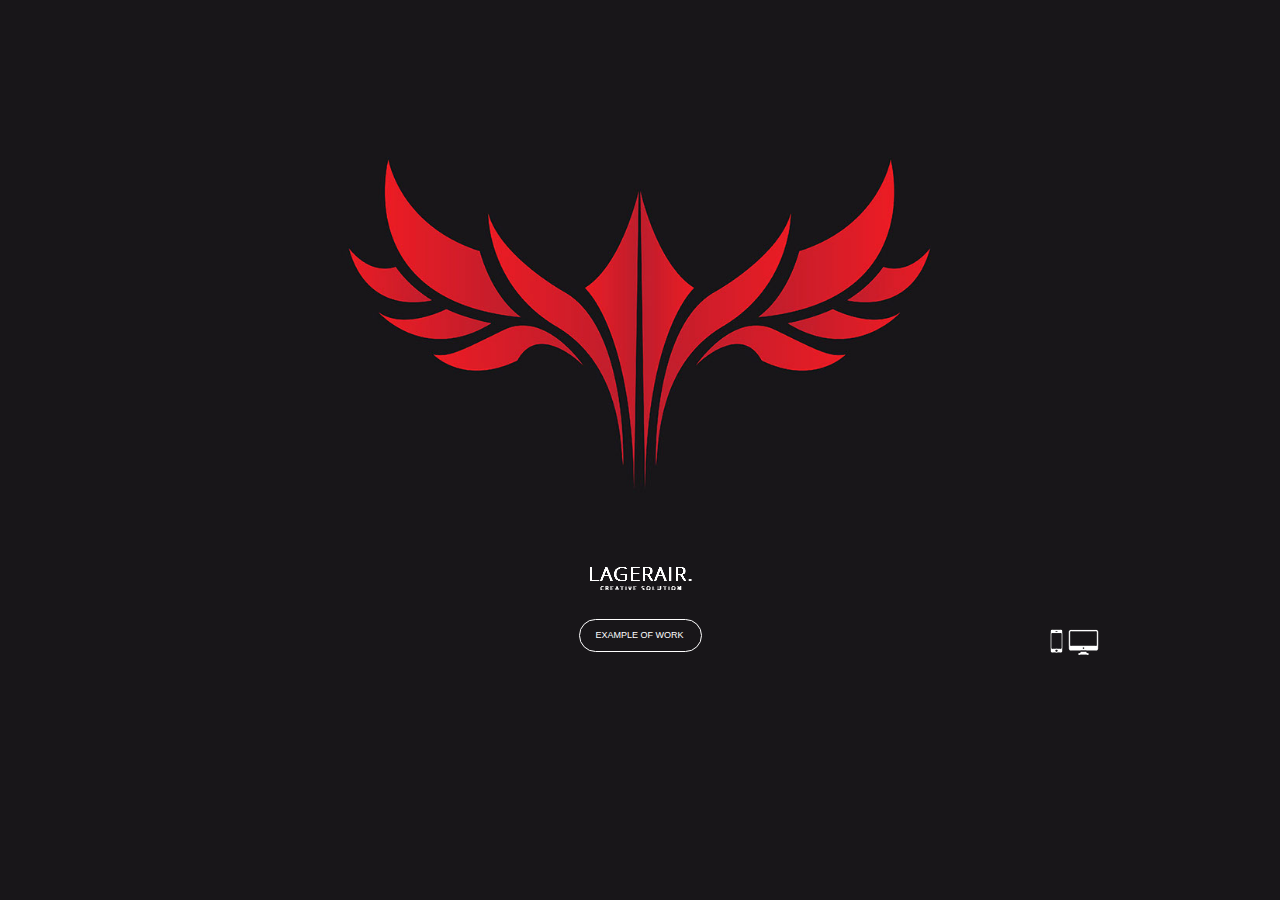
<file: index.html>
<!DOCTYPE html>
<html class="nojs html css_verticalspacer" lang="ru-RU">
 <head>

  <meta http-equiv="Content-type" content="text/html;charset=UTF-8"/>
  <meta name="generator" content="2017.0.2.363"/>
  <meta name="viewport" content="width=device-width, initial-scale=1.0"/>
  
  <script type="text/javascript">
   // Redirect to phone/tablet as necessary
(function(a,b,c){var d=function(){if(navigator.maxTouchPoints>1)return!0;if(window.matchMedia&&window.matchMedia("(-moz-touch-enabled)").matches)return!0;for(var a=["Webkit","Moz","O","ms","Khtml"],b=0,c=a.length;b<c;b++){var f=a[b]+"MaxTouchPoints";if(f in navigator&&navigator[f])return!0}try{return document.createEvent("TouchEvent"),!0}catch(d){}return!1}(),g=function(a){a+="=";for(var b=document.cookie.split(";"),c=0;c<b.length;c++){for(var f=b[c];f.charAt(0)==" ";)f=f.substring(1,f.length);if(f.indexOf(a)==
0)return f.substring(a.length,f.length)}return null};if(g("inbrowserediting")!="true"){var f,g=g("devicelock");g=="phone"&&c?f=c:g=="tablet"&&b&&(f=b);if(g!=a&&!f)if(window.matchMedia)window.matchMedia("(max-device-width: 415px)").matches&&c?f=c:window.matchMedia("(max-device-width: 960px)").matches&&b&&d&&(f=b);else{var a=Math.min(screen.width,screen.height)/(window.devicePixelRatio||1),g=window.screen.systemXDPI||0,i=window.screen.systemYDPI||0,g=g>0&&i>0?Math.min(screen.width/g,screen.height/i):
0;(a<=370||g!=0&&g<=3)&&c?f=c:a<=960&&b&&d&&(f=b)}if(f)document.location=f+(document.location.search||"")+(document.location.hash||""),document.write('<style type="text/css">body {visibility:hidden}</style>')}})("desktop","","phone/index.html");

// Update the 'nojs'/'js' class on the html node
document.documentElement.className = document.documentElement.className.replace(/\bnojs\b/g, 'js');

// Check that all required assets are uploaded and up-to-date
if(typeof Muse == "undefined") window.Muse = {}; window.Muse.assets = {"required":["museutils.js", "museconfig.js", "jquery.musepolyfill.bgsize.js", "jquery.watch.js", "require.js", "index.css"], "outOfDate":[]};
</script>
  
  <link media="only screen and (max-width: 370px)" rel="alternate" href="http://lagerair.ml/phone/index.html"/>
  <title>Домашняя</title>
  <!-- CSS -->
  <link rel="stylesheet" type="text/css" href="css/site_global.css?crc=443350757"/>
  <link rel="stylesheet" type="text/css" href="css/index.css?crc=229372667" id="pagesheet"/>
   </head>
 <body>

  <div class="clearfix borderbox" id="page"><!-- group -->
   <div class="browser_width grpelem" id="u194-bw">
    <div class="museBGSize" id="u194"><!-- group -->
     <div class="clearfix" id="u194_align_to_page">
      <div class="clearfix grpelem" id="pu208-6"><!-- column -->
       <img class="colelem" id="u208-6" alt="LAGERAIR. CREATIVE SOLUTION" src="images/u208-6.png?crc=165907739" data-image-width="552"/><!-- rasterized frame -->
       <a class="nonblock nontext Button rounded-corners clearfix colelem" id="buttonu237" href="%d1%80%d0%b0%d0%b1%d0%be%d1%82%d1%8b.html"><!-- container box --><div class="clearfix grpelem" id="u250-4"><!-- content --><p>Example of work</p></div></a>
      </div>
      <a class="nonblock nontext MuseLinkActive clip_frame grpelem" id="u2668" href="index.html"><!-- image --><img class="block" id="u2668_img" src="images/imac_filled1600.png?crc=4006930611" alt="" data-image-width="31" data-image-height="31"/></a>
     </div>
    </div>
   </div>
   <a class="nonblock nontext grpelem" id="u2693" href="phone/index.html?devicelock=phone"><!-- state-based BG images --><div class="fluid_height_spacer"></div></a>
   <div class="verticalspacer" data-offset-top="656" data-content-above-spacer="658" data-content-below-spacer="62"></div>
  </div>
  <div class="preload_images">
   <img class="preload" src="images/u2693-r.png?crc=509772629" alt=""/>
  </div>
  <!-- Other scripts -->
  <script type="text/javascript">
   window.Muse.assets.check=function(d){if(!window.Muse.assets.checked){window.Muse.assets.checked=!0;var b={},c=function(a,b){if(window.getComputedStyle){var c=window.getComputedStyle(a,null);return c&&c.getPropertyValue(b)||c&&c[b]||""}if(document.documentElement.currentStyle)return(c=a.currentStyle)&&c[b]||a.style&&a.style[b]||"";return""},a=function(a){if(a.match(/^rgb/))return a=a.replace(/\s+/g,"").match(/([\d\,]+)/gi)[0].split(","),(parseInt(a[0])<<16)+(parseInt(a[1])<<8)+parseInt(a[2]);if(a.match(/^\#/))return parseInt(a.substr(1),
16);return 0},g=function(g){for(var f=document.getElementsByTagName("link"),h=0;h<f.length;h++)if("text/css"==f[h].type){var i=(f[h].href||"").match(/\/?css\/([\w\-]+\.css)\?crc=(\d+)/);if(!i||!i[1]||!i[2])break;b[i[1]]=i[2]}f=document.createElement("div");f.className="version";f.style.cssText="display:none; width:1px; height:1px;";document.getElementsByTagName("body")[0].appendChild(f);for(h=0;h<Muse.assets.required.length;){var i=Muse.assets.required[h],l=i.match(/([\w\-\.]+)\.(\w+)$/),k=l&&l[1]?
l[1]:null,l=l&&l[2]?l[2]:null;switch(l.toLowerCase()){case "css":k=k.replace(/\W/gi,"_").replace(/^([^a-z])/gi,"_$1");f.className+=" "+k;k=a(c(f,"color"));l=a(c(f,"backgroundColor"));k!=0||l!=0?(Muse.assets.required.splice(h,1),"undefined"!=typeof b[i]&&(k!=b[i]>>>24||l!=(b[i]&16777215))&&Muse.assets.outOfDate.push(i)):h++;f.className="version";break;case "js":h++;break;default:throw Error("Unsupported file type: "+l);}}d?d().jquery!="1.8.3"&&Muse.assets.outOfDate.push("jquery-1.8.3.min.js"):Muse.assets.required.push("jquery-1.8.3.min.js");
f.parentNode.removeChild(f);if(Muse.assets.outOfDate.length||Muse.assets.required.length)f="Некоторые файлы на сервере могут отсутствовать или быть некорректными. Очистите кэш-память браузера и повторите попытку. Если проблему не удается устранить, свяжитесь с разработчиками сайта.",g&&Muse.assets.outOfDate.length&&(f+="\nOut of date: "+Muse.assets.outOfDate.join(",")),g&&Muse.assets.required.length&&(f+="\nMissing: "+Muse.assets.required.join(",")),alert(f)};location&&location.search&&location.search.match&&location.search.match(/muse_debug/gi)?setTimeout(function(){g(!0)},5E3):g()}};
var muse_init=function(){require.config({baseUrl:""});require(["jquery","museutils","whatinput","jquery.musepolyfill.bgsize","jquery.watch"],function(d){var $ = d;$(document).ready(function(){try{
window.Muse.assets.check($);/* body */
Muse.Utils.transformMarkupToFixBrowserProblemsPreInit();/* body */
Muse.Utils.prepHyperlinks(true);/* body */
Muse.Utils.resizeHeight('.browser_width');/* resize height */
Muse.Utils.requestAnimationFrame(function() { $('body').addClass('initialized'); });/* mark body as initialized */
Muse.Utils.fullPage('#page');/* 100% height page */
Muse.Utils.showWidgetsWhenReady();/* body */
Muse.Utils.transformMarkupToFixBrowserProblems();/* body */
}catch(b){if(b&&"function"==typeof b.notify?b.notify():Muse.Assert.fail("Error calling selector function: "+b),false)throw b;}})})};

</script>
  <!-- RequireJS script -->
  <script src="scripts/require.js?crc=4234670167" type="text/javascript" async data-main="scripts/museconfig.js?crc=3849126041" onload="if (requirejs) requirejs.onError = function(requireType, requireModule) { if (requireType && requireType.toString && requireType.toString().indexOf && 0 <= requireType.toString().indexOf('#scripterror')) window.Muse.assets.check(); }" onerror="window.Muse.assets.check();"></script>
   </body>
</html>
</file>
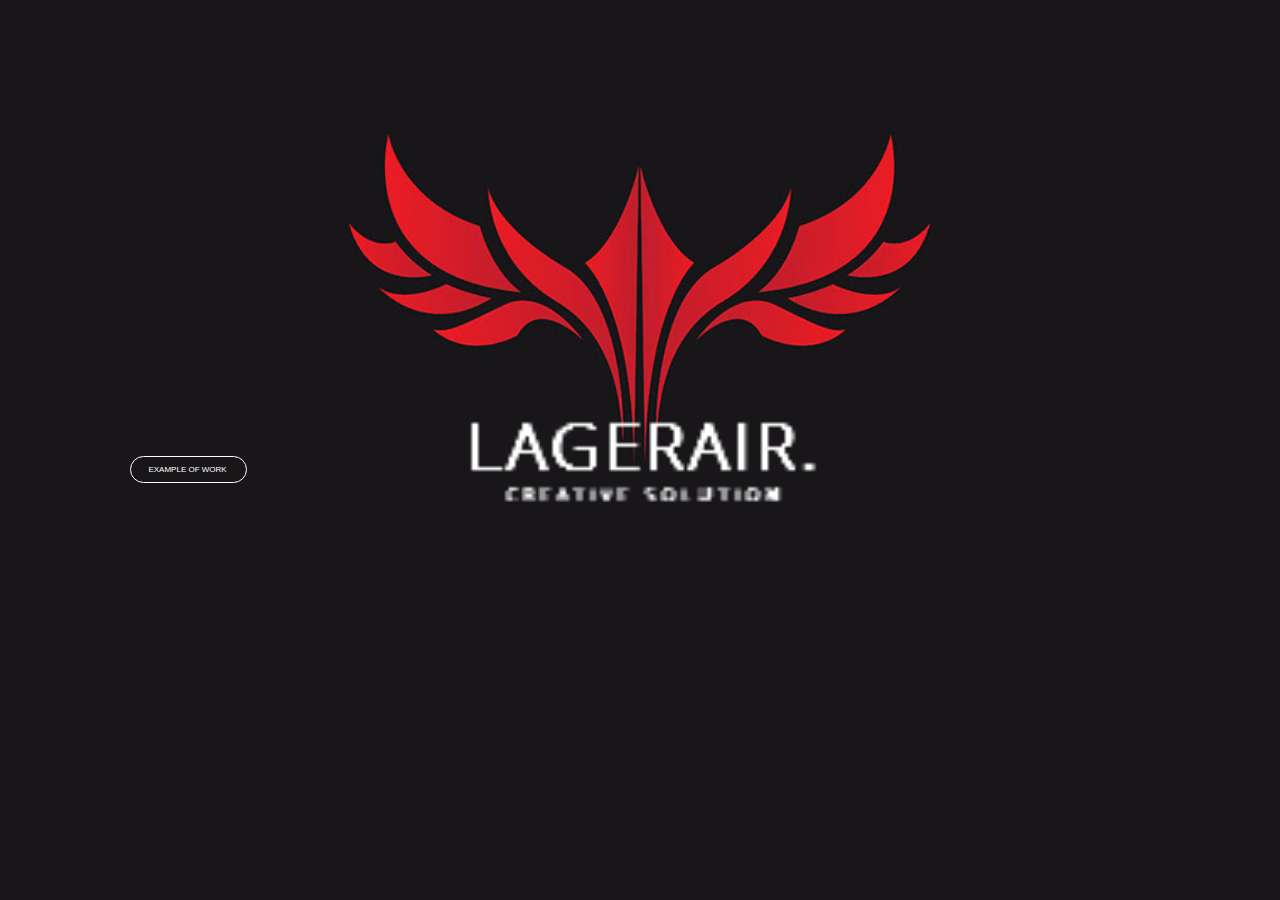
<file: phone/index.html>
<!DOCTYPE html>
<html class="nojs html css_verticalspacer" lang="ru-RU">
 <head>

  <meta http-equiv="Content-type" content="text/html;charset=UTF-8"/>
  <meta name="generator" content="2017.0.2.363"/>
  <meta name="viewport" content="width=device-width, initial-scale=1.0"/>
  
  <script type="text/javascript">
   // Update the 'nojs'/'js' class on the html node
document.documentElement.className = document.documentElement.className.replace(/\bnojs\b/g, 'js');

// Check that all required assets are uploaded and up-to-date
if(typeof Muse == "undefined") window.Muse = {}; window.Muse.assets = {"required":["museutils.js", "museconfig.js", "jquery.musepolyfill.bgsize.js", "jquery.watch.js", "require.js", "index.css"], "outOfDate":[]};
</script>
  
  <link rel="canonical" href="http://lagerair.ml/index.html"/>
  <title>Домашняя</title>
  <!-- CSS -->
  <link rel="stylesheet" type="text/css" href="../css/site_global.css?crc=443350757"/>
  <link rel="stylesheet" type="text/css" href="css/index.css?crc=290469686" id="pagesheet"/>
   </head>
 <body>

  <div class="clearfix borderbox" id="page"><!-- group -->
   <a class="nonblock nontext MuseLinkActive clip_frame grpelem" id="u2705" href="index.html"><!-- image --><img class="block" id="u2705_img" src="../images/icon_mobil1.png?crc=3868242405" alt="" data-image-width="29" data-image-height="29"/></a>
   <a class="nonblock nontext grpelem" id="u2718" href="../index.html?devicelock=desktop"><!-- state-based BG images --><div class="fluid_height_spacer"></div></a>
   <div class="browser_width grpelem" id="u1527-bw">
    <div class="museBGSize clearfix" id="u1527"><!-- group -->
     <img class="grpelem" id="u1528-6" alt="LAGERAIR. CREATIVE SOLUTION" src="../images/u1528-6.png?crc=3829468400" data-image-width="552"/><!-- rasterized frame -->
    </div>
   </div>
   <a class="nonblock nontext Button rounded-corners clearfix grpelem" id="buttonu1529" href="%d1%80%d0%b0%d0%b1%d0%be%d1%82%d1%8b.html"><!-- container box --><div class="clearfix grpelem" id="u1530-4"><!-- content --><p>Example of work</p></div></a>
   <div class="verticalspacer" data-offset-top="484" data-content-above-spacer="489" data-content-below-spacer="86"></div>
  </div>
  <div class="preload_images">
   <img class="preload" src="../images/u2718-r.png?crc=3843779234" alt=""/>
  </div>
  <!-- Other scripts -->
  <script type="text/javascript">
   window.Muse.assets.check=function(d){if(!window.Muse.assets.checked){window.Muse.assets.checked=!0;var b={},c=function(a,b){if(window.getComputedStyle){var c=window.getComputedStyle(a,null);return c&&c.getPropertyValue(b)||c&&c[b]||""}if(document.documentElement.currentStyle)return(c=a.currentStyle)&&c[b]||a.style&&a.style[b]||"";return""},a=function(a){if(a.match(/^rgb/))return a=a.replace(/\s+/g,"").match(/([\d\,]+)/gi)[0].split(","),(parseInt(a[0])<<16)+(parseInt(a[1])<<8)+parseInt(a[2]);if(a.match(/^\#/))return parseInt(a.substr(1),
16);return 0},g=function(g){for(var f=document.getElementsByTagName("link"),h=0;h<f.length;h++)if("text/css"==f[h].type){var i=(f[h].href||"").match(/\/?css\/([\w\-]+\.css)\?crc=(\d+)/);if(!i||!i[1]||!i[2])break;b[i[1]]=i[2]}f=document.createElement("div");f.className="version";f.style.cssText="display:none; width:1px; height:1px;";document.getElementsByTagName("body")[0].appendChild(f);for(h=0;h<Muse.assets.required.length;){var i=Muse.assets.required[h],l=i.match(/([\w\-\.]+)\.(\w+)$/),k=l&&l[1]?
l[1]:null,l=l&&l[2]?l[2]:null;switch(l.toLowerCase()){case "css":k=k.replace(/\W/gi,"_").replace(/^([^a-z])/gi,"_$1");f.className+=" "+k;k=a(c(f,"color"));l=a(c(f,"backgroundColor"));k!=0||l!=0?(Muse.assets.required.splice(h,1),"undefined"!=typeof b[i]&&(k!=b[i]>>>24||l!=(b[i]&16777215))&&Muse.assets.outOfDate.push(i)):h++;f.className="version";break;case "js":h++;break;default:throw Error("Unsupported file type: "+l);}}d?d().jquery!="1.8.3"&&Muse.assets.outOfDate.push("jquery-1.8.3.min.js"):Muse.assets.required.push("jquery-1.8.3.min.js");
f.parentNode.removeChild(f);if(Muse.assets.outOfDate.length||Muse.assets.required.length)f="Некоторые файлы на сервере могут отсутствовать или быть некорректными. Очистите кэш-память браузера и повторите попытку. Если проблему не удается устранить, свяжитесь с разработчиками сайта.",g&&Muse.assets.outOfDate.length&&(f+="\nOut of date: "+Muse.assets.outOfDate.join(",")),g&&Muse.assets.required.length&&(f+="\nMissing: "+Muse.assets.required.join(",")),alert(f)};location&&location.search&&location.search.match&&location.search.match(/muse_debug/gi)?setTimeout(function(){g(!0)},5E3):g()}};
var muse_init=function(){require.config({baseUrl:"../"});require(["jquery","museutils","whatinput","jquery.musepolyfill.bgsize","jquery.watch"],function(d){var $ = d;$(document).ready(function(){try{
window.Muse.assets.check($);/* body */
Muse.Utils.transformMarkupToFixBrowserProblemsPreInit();/* body */
Muse.Utils.prepHyperlinks(true);/* body */
Muse.Utils.resizeHeight('.browser_width');/* resize height */
Muse.Utils.requestAnimationFrame(function() { $('body').addClass('initialized'); });/* mark body as initialized */
Muse.Utils.fullPage('#page');/* 100% height page */
Muse.Utils.showWidgetsWhenReady();/* body */
Muse.Utils.transformMarkupToFixBrowserProblems();/* body */
}catch(b){if(b&&"function"==typeof b.notify?b.notify():Muse.Assert.fail("Error calling selector function: "+b),false)throw b;}})})};

</script>
  <!-- RequireJS script -->
  <script src="../scripts/require.js?crc=4234670167" type="text/javascript" async data-main="../scripts/museconfig.js?crc=3849126041" onload="if (requirejs) requirejs.onError = function(requireType, requireModule) { if (requireType && requireType.toString && requireType.toString().indexOf && 0 <= requireType.toString().indexOf('#scripterror')) window.Muse.assets.check(); }" onerror="window.Muse.assets.check();"></script>
   </body>
</html>
</file>
<file: css/site_global.css>
html{min-height:100%;min-width:100%;-ms-text-size-adjust:none;}body,div,dl,dt,dd,ul,ol,li,nav,h1,h2,h3,h4,h5,h6,pre,code,form,fieldset,legend,input,button,textarea,p,blockquote,th,td,a{margin:0px;padding:0px;border-width:0px;border-style:solid;border-color:transparent;-webkit-transform-origin:left top;-ms-transform-origin:left top;-o-transform-origin:left top;transform-origin:left top;background-repeat:no-repeat;}button.submit-btn{-moz-box-sizing:content-box;-webkit-box-sizing:content-box;box-sizing:content-box;}.transition{-webkit-transition-property:background-image,background-position,background-color,border-color,border-radius,color,font-size,font-style,font-weight,letter-spacing,line-height,text-align,box-shadow,text-shadow,opacity;transition-property:background-image,background-position,background-color,border-color,border-radius,color,font-size,font-style,font-weight,letter-spacing,line-height,text-align,box-shadow,text-shadow,opacity;}.transition *{-webkit-transition:inherit;transition:inherit;}table{border-collapse:collapse;border-spacing:0px;}fieldset,img{border:0px;border-style:solid;-webkit-transform-origin:left top;-ms-transform-origin:left top;-o-transform-origin:left top;transform-origin:left top;}address,caption,cite,code,dfn,em,strong,th,var,optgroup{font-style:inherit;font-weight:inherit;}del,ins{text-decoration:none;}li{list-style:none;}caption,th{text-align:left;}h1,h2,h3,h4,h5,h6{font-size:100%;font-weight:inherit;}input,button,textarea,select,optgroup,option{font-family:inherit;font-size:inherit;font-style:inherit;font-weight:inherit;}.form-grp input,.form-grp textarea{-webkit-appearance:none;-webkit-border-radius:0;}body{font-family:Arial, Helvetica Neue, Helvetica, sans-serif;text-align:left;font-size:14px;line-height:17px;word-wrap:break-word;text-rendering:optimizeLegibility;-moz-font-feature-settings:'liga';-ms-font-feature-settings:'liga';-webkit-font-feature-settings:'liga';font-feature-settings:'liga';}a:link{color:#0000FF;text-decoration:underline;}a:visited{color:#800080;text-decoration:underline;}a:hover{color:#0000FF;text-decoration:underline;}a:active{color:#EE0000;text-decoration:underline;}a.nontext{color:black;text-decoration:none;font-style:normal;font-weight:normal;}.normal_text{color:#000000;direction:ltr;font-family:Arial, Helvetica Neue, Helvetica, sans-serif;font-size:14px;font-style:normal;font-weight:normal;letter-spacing:0px;line-height:17px;text-align:left;text-decoration:none;text-indent:0px;text-transform:none;vertical-align:0px;padding:0px;}.list0 li:before{position:absolute;right:100%;letter-spacing:0px;text-decoration:none;font-weight:normal;font-style:normal;}.rtl-list li:before{right:auto;left:100%;}.nls-None > li:before,.nls-None .list3 > li:before,.nls-None .list6 > li:before{margin-right:6px;content:'•';}.nls-None .list1 > li:before,.nls-None .list4 > li:before,.nls-None .list7 > li:before{margin-right:6px;content:'○';}.nls-None,.nls-None .list1,.nls-None .list2,.nls-None .list3,.nls-None .list4,.nls-None .list5,.nls-None .list6,.nls-None .list7,.nls-None .list8{padding-left:34px;}.nls-None.rtl-list,.nls-None .list1.rtl-list,.nls-None .list2.rtl-list,.nls-None .list3.rtl-list,.nls-None .list4.rtl-list,.nls-None .list5.rtl-list,.nls-None .list6.rtl-list,.nls-None .list7.rtl-list,.nls-None .list8.rtl-list{padding-left:0px;padding-right:34px;}.nls-None .list2 > li:before,.nls-None .list5 > li:before,.nls-None .list8 > li:before{margin-right:6px;content:'-';}.nls-None.rtl-list > li:before,.nls-None .list1.rtl-list > li:before,.nls-None .list2.rtl-list > li:before,.nls-None .list3.rtl-list > li:before,.nls-None .list4.rtl-list > li:before,.nls-None .list5.rtl-list > li:before,.nls-None .list6.rtl-list > li:before,.nls-None .list7.rtl-list > li:before,.nls-None .list8.rtl-list > li:before{margin-right:0px;margin-left:6px;}.TabbedPanelsTab{white-space:nowrap;}.MenuBar .MenuBarView,.MenuBar .SubMenuView{display:block;list-style:none;}.MenuBar .SubMenu{display:none;position:absolute;}.NoWrap{white-space:nowrap;word-wrap:normal;}.rootelem{margin-left:auto;margin-right:auto;}.colelem{display:inline;float:left;clear:both;}.clearfix:after{content:"\0020";visibility:hidden;display:block;height:0px;clear:both;}*:first-child+html .clearfix{zoom:1;}.clip_frame{overflow:hidden;}.popup_anchor{position:relative;width:0px;height:0px;}.popup_element{z-index:100000;}.svg{display:block;vertical-align:top;}span.wrap{content:'';clear:left;display:block;}span.actAsInlineDiv{display:inline-block;}.position_content,.excludeFromNormalFlow{float:left;}.preload_images{position:absolute;overflow:hidden;left:-9999px;top:-9999px;height:1px;width:1px;}.preload{height:1px;width:1px;}.animateStates{-webkit-transition:0.3s ease-in-out;-moz-transition:0.3s ease-in-out;-o-transition:0.3s ease-in-out;transition:0.3s ease-in-out;}[data-whatinput="mouse"] *:focus,[data-whatinput="touch"] *:focus,input:focus,textarea:focus{outline:none;}textarea{resize:none;overflow:auto;}.fld-prompt{pointer-events:none;}.wrapped-input{position:absolute;top:0px;left:0px;background:transparent;border:none;}.submit-btn{z-index:50000;cursor:pointer;}.anchor_item{width:22px;height:18px;}.MenuBar .SubMenuVisible,.MenuBarVertical .SubMenuVisible,.MenuBar .SubMenu .SubMenuVisible,.popup_element.Active,span.actAsPara,.actAsDiv,a.nonblock.nontext,img.block{display:block;}.widget_invisible,.js .invi,.js .mse_pre_init{visibility:hidden;}.ose_ei{visibility:hidden;z-index:0;}.no_vert_scroll{overflow-y:hidden;}.always_vert_scroll{overflow-y:scroll;}.always_horz_scroll{overflow-x:scroll;}.fullscreen{overflow:hidden;left:0px;top:0px;position:fixed;height:100%;width:100%;-moz-box-sizing:border-box;-webkit-box-sizing:border-box;-ms-box-sizing:border-box;box-sizing:border-box;}.fullwidth{position:absolute;}.borderbox{-moz-box-sizing:border-box;-webkit-box-sizing:border-box;-ms-box-sizing:border-box;box-sizing:border-box;}.scroll_wrapper{position:absolute;overflow:auto;left:0px;right:0px;top:0px;bottom:0px;padding-top:0px;padding-bottom:0px;margin-top:0px;margin-bottom:0px;}.browser_width > *{position:absolute;left:0px;right:0px;}.grpelem,.accordion_wrapper{display:inline;float:left;}.fld-checkbox input[type=checkbox],.fld-radiobutton input[type=radio]{position:absolute;overflow:hidden;clip:rect(0px, 0px, 0px, 0px);height:1px;width:1px;margin:-1px;padding:0px;border:0px;}.fld-checkbox input[type=checkbox] + label,.fld-radiobutton input[type=radio] + label{display:inline-block;background-repeat:no-repeat;cursor:pointer;float:left;width:100%;height:100%;}.pointer_cursor,.fld-recaptcha-mode,.fld-recaptcha-refresh,.fld-recaptcha-help{cursor:pointer;}p,h1,h2,h3,h4,h5,h6,ol,ul,span.actAsPara{max-height:1000000px;}.superscript{vertical-align:super;font-size:66%;line-height:0px;}.subscript{vertical-align:sub;font-size:66%;line-height:0px;}.horizontalSlideShow{-ms-touch-action:pan-y;touch-action:pan-y;}.verticalSlideShow{-ms-touch-action:pan-x;touch-action:pan-x;}.colelem100,.verticalspacer{clear:both;}.list0 li,.MenuBar .MenuItemContainer,.SlideShowContentPanel .fullscreen img,.css_verticalspacer .verticalspacer{position:relative;}.popup_element.Inactive,.js .disn,.js .an_invi,.hidden,.breakpoint{display:none;}#muse_css_mq{position:absolute;display:none;background-color:#FFFFFE;}.fluid_height_spacer{width:0.01px;}.muse_check_css{display:none;position:fixed;}@media screen and (-webkit-min-device-pixel-ratio:0){body{text-rendering:auto;}}
</file>
<file: css/index.css>
.version.index{color:#00000D;background-color:#ABF2FB;}#muse_css_mq{background-color:#FFFFFF;}#page{z-index:1;min-height:441px;background-image:none;border-width:0px;border-color:#000000;background-color:#181619;padding-bottom:59px;width:100%;max-width:960px;margin-left:auto;margin-right:auto;}#u194{z-index:2;min-height:655px;opacity:1;-ms-filter:"progid:DXImageTransform.Microsoft.Alpha(Opacity=100)";filter:alpha(opacity=100);padding-bottom:1px;background:transparent url("../images/logo1.jpg?crc=4038904387") no-repeat center center;background-size:cover;}#u194_align_to_page{margin-left:auto;margin-right:auto;position:relative;max-width:960px;}#pu208-6{z-index:3;padding-bottom:0px;margin-right:-10000px;margin-top:562px;width:57.5%;margin-left:21.25%;}#u208-6{z-index:3;display:block;vertical-align:top;position:relative;width:100%;}#buttonu237{z-index:14;border-style:solid;border-width:1px;border-color:#FFFFFF;background-color:#181619;border-radius:18px;padding-bottom:4px;margin-top:2px;position:relative;width:21.93%;margin-left:38.95%;}#buttonu237:hover{background-color:#545454;min-height:0px;width:21.93%;margin:2px 0px 0px 38.94927536231884%;}#u250-4{z-index:15;min-height:17px;background-color:transparent;text-transform:uppercase;text-align:center;font-size:9px;line-height:11px;color:#FFFFFF;position:relative;margin-right:-10000px;margin-top:10px;width:88.43%;left:4.96%;}#buttonu237:hover #u250-4{padding-top:0px;padding-bottom:0px;min-height:17px;width:88.43%;margin:10px -10000px 0px 0%;}#buttonu237.ButtonSelected #u250-4{padding-top:0px;padding-bottom:0px;min-height:17px;width:88.43%;margin:10px -10000px 0px 0%;}#u2668{z-index:9;background-color:transparent;position:relative;margin-right:-10000px;margin-top:624px;width:3.23%;left:94.59%;}#u2668_img{width:100%;}.js body{visibility:hidden;}.js body.initialized{visibility:visible;}#u194-bw{z-index:2;min-height:655px;}#u2693{z-index:12;vertical-align:top;position:relative;margin-right:-10000px;margin-top:618px;width:4.28%;left:91.25%;background:transparent url("../images/u2693.png?crc=4152349620") no-repeat center;background-size:70.73170731707317%;}#u2693 .fluid_height_spacer{padding-bottom:100%;}#u2693:hover{background:transparent url("../images/u2693-r.png?crc=509772629") no-repeat center;background-size:100%;}.css_verticalspacer .verticalspacer{height:calc(100vh - 720px);}.html{background-color:#181619;}body{position:relative;min-width:320px;}
</file>
<file: phone/css/index.css>
.version.index{color:#000011;background-color:#503736;}#muse_css_mq{background-color:#FFFFFF;}#page{z-index:1;min-height:499px;background-image:none;border-width:0px;border-color:#000000;background-color:#181619;padding-bottom:71px;width:100%;max-width:380px;}#u2705{z-index:2;background-color:transparent;position:relative;margin-right:-10000px;margin-top:454px;width:7.64%;left:82.9%;}#u2705_img{width:100%;}#u2718{z-index:5;vertical-align:top;position:relative;margin-right:-10000px;margin-top:447px;width:11.32%;left:88.95%;background:transparent url("../../images/u2718.png?crc=524163239") no-repeat center;background-size:72.09302325581395%;}#u2718 .fluid_height_spacer{padding-bottom:100%;}#u2718:hover{background:transparent url("../../images/u2718-r.png?crc=3843779234") no-repeat center;background-size:100%;}#u1527{z-index:7;min-height:379px;opacity:1;-ms-filter:"progid:DXImageTransform.Microsoft.Alpha(Opacity=100)";filter:alpha(opacity=100);padding-bottom:24px;background:transparent url("../../images/logo1-u1527-fr.jpg?crc=45007349") no-repeat center center;background-size:cover;}#u1528-6{z-index:8;display:block;vertical-align:top;position:relative;margin-right:-10000px;margin-top:345px;width:145.27%;left:-22.64%;}.js body{visibility:hidden;}.js body.initialized{visibility:visible;}#u1527-bw{z-index:7;min-height:379px;margin-top:61px;}#buttonu1529{z-index:14;border-style:solid;border-width:1px;border-color:#FFFFFF;background-color:#181619;border-radius:18px;padding-bottom:2px;position:relative;margin-right:-10000px;margin-top:456px;width:30.27%;left:34.22%;}#buttonu1529:hover{background-color:#545454;min-height:0px;width:30.27%;margin:456px -10000px 0px 0%;}#u1530-4{z-index:15;min-height:15px;background-color:transparent;text-transform:uppercase;text-align:center;font-size:8px;line-height:10px;color:#FFFFFF;position:relative;margin-right:-10000px;margin-top:8px;width:91.31%;left:3.48%;}#buttonu1529:hover #u1530-4{padding-top:0px;padding-bottom:0px;min-height:15px;width:91.31%;margin:8px -10000px 0px 0%;}#buttonu1529.ButtonSelected #u1530-4{padding-top:0px;padding-bottom:0px;min-height:15px;width:91.31%;margin:8px -10000px 0px 0%;}.css_verticalspacer .verticalspacer{height:calc(100vh - 575px);}.html{background-color:#181619;}body{position:relative;min-width:320px;}
</file>
